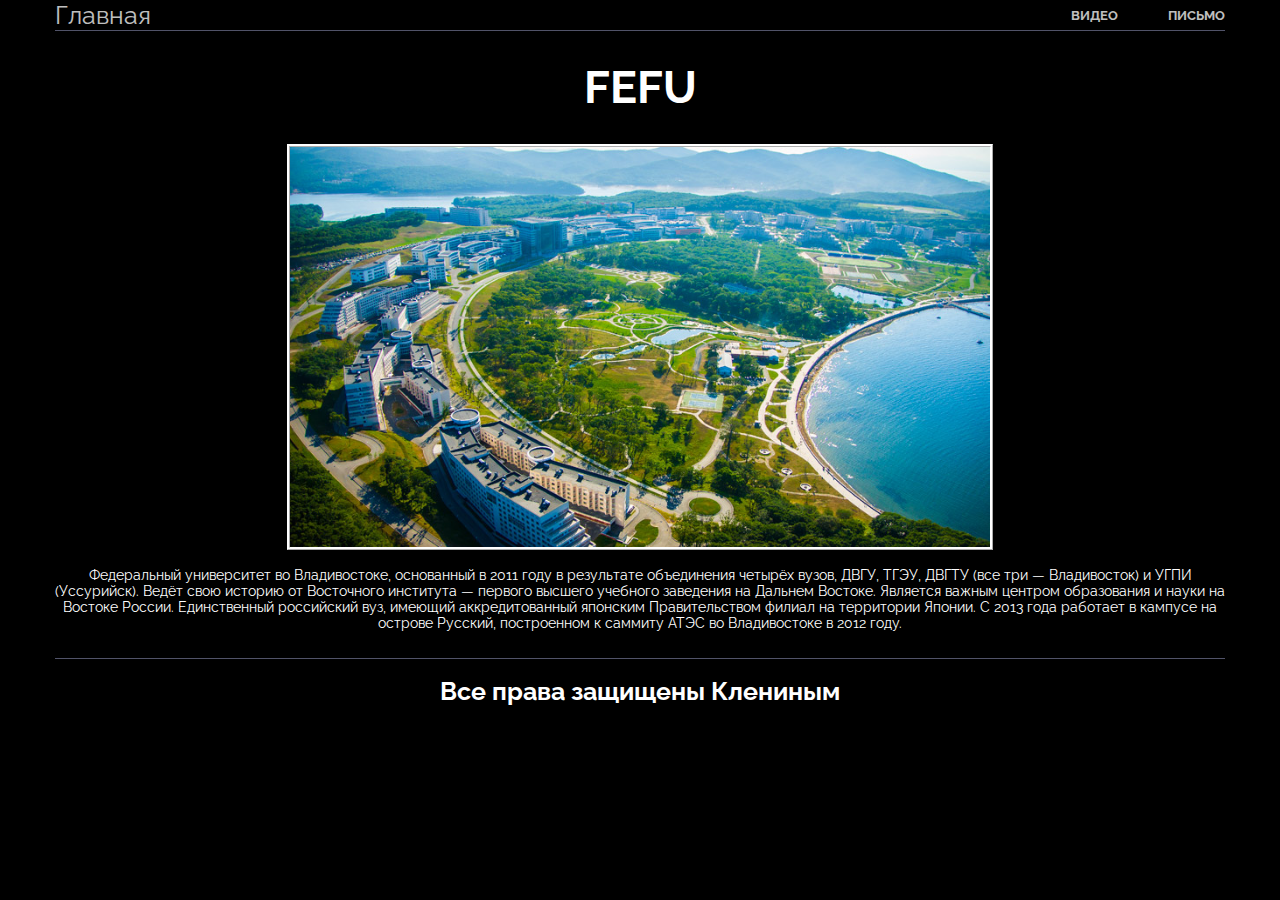
<file: index.html>
<!DOCTYPE html>
<html>
    
    <head>
        <meta charset="utf-8">
        <title>First website</title>
        <link rel="preconnect" href="https://fonts.googleapis.com">
        <link rel="preconnect" href="https://fonts.gstatic.com" crossorigin>
        <link href="https://fonts.googleapis.com/css2?family=Open+Sans:wght@700&family=Raleway:wght@500&display=swap" rel="stylesheet">
        <link rel="stylesheet" href="style.css">
    </head>

    <body>
        <header class="header">
            <div class="container">
                <div class="header_inner">
                    <div>
                        <a href="index.html" class="text"> Главная</a>
                    </div>
                    <nav class="nav">
                        <a class="nav_link" href="https://www.youtube.com/watch?v=GioFE4TLfQ8">Видео</a>
                        <a class="nav_link" href="form.html">Письмо</a>
                    </nav>
                </div>
            </div>
        </header>
        <div class="main">
            <div class="container">
                <div class="inside_main">
                    <h1 class="dvfu">FEFU</h1>
                    <div class="photo">
                        <img src="10631ce3ef0d1a1ac323d31c4867330b.jpg" alt="PHOTO OF DVFU" class="photo_dvfu">
                    </div>
                    <p class="description"> Федеральный университет во Владивостоке, основанный в 2011 году в результате объединения четырёх вузов, ДВГУ, ТГЭУ, ДВГТУ (все три — Владивосток) и УГПИ (Уссурийск). Ведёт свою историю от Восточного института — первого высшего учебного заведения на Дальнем Востоке. Является важным центром образования и науки на Востоке России. Единственный российский вуз, имеющий аккредитованный японским Правительством филиал на территории Японии.
                    С 2013 года работает в кампусе на острове Русский, построенном к саммиту АТЭС во Владивостоке в 2012 году.</p>
                </div>
            
            </div>
        </div>
        <footer>
            <div class="container">
                <div class="inside_footer">
                    <h1 class="down">Все права защищены Клениным</h1>
                </div>
            </div>
        </footer>
    </body>
    
</html>
</file>
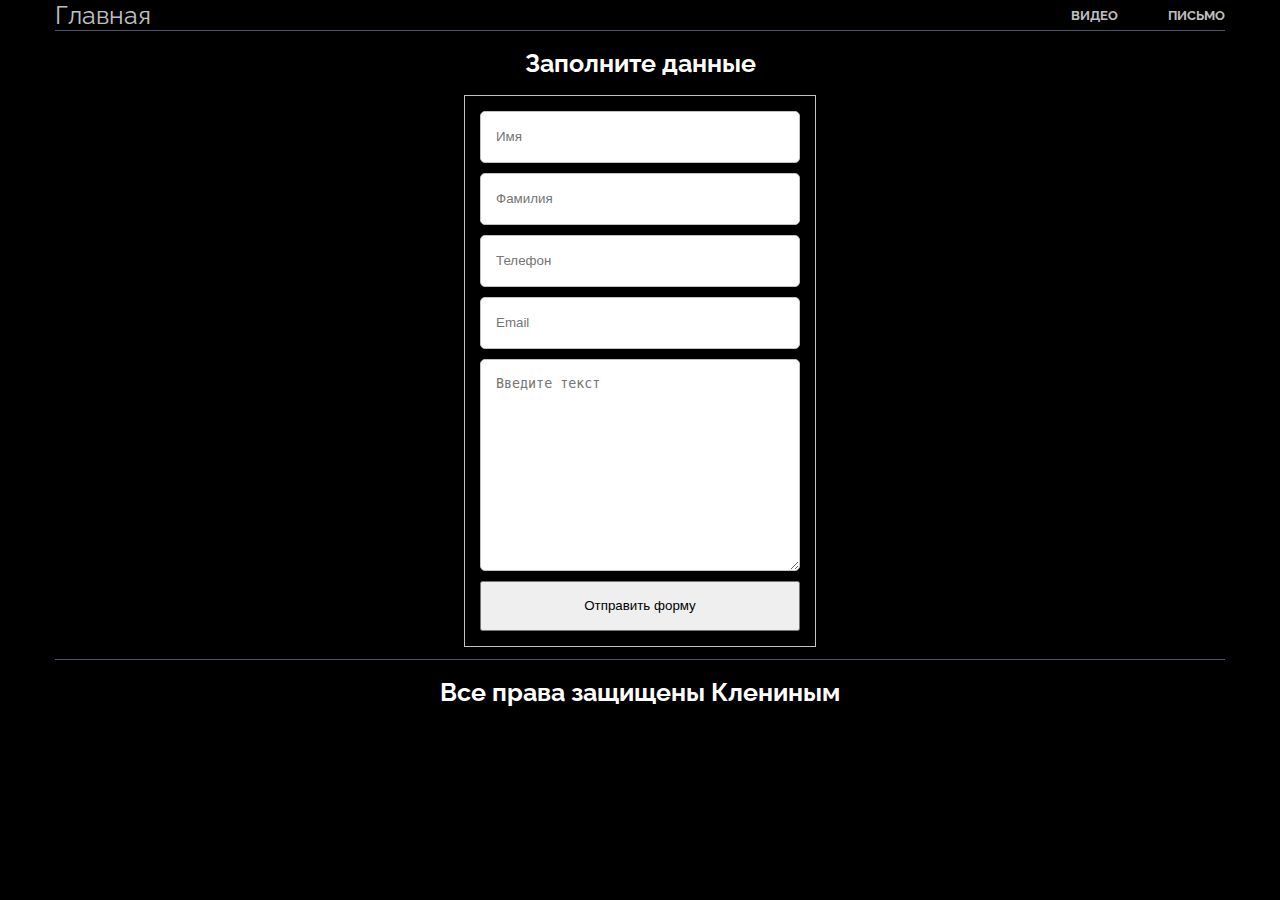
<file: form.html>
<!DOCTYPE html>
<html lang="en">

<head>
    <meta charset="UTF-8">
    <title>First website</title>
    <script src="https://code.jquery.com/jquery-3.5.1.min.js" integrity="sha256-9/aliU8dGd2tb6OSsuzixeV4y/faTqgFtohetphbbj0=" crossorigin="anonymous"></script>
    <script src="js/jquery.maskedinput.js"></script>
    <script src="js/jquery.validate.min.js"></script>
    <script src="js/script.js"></script>
    <link rel="preconnect" href="https://fonts.googleapis.com">
    <link rel="preconnect" href="https://fonts.gstatic.com" crossorigin>
    <link href="https://fonts.googleapis.com/css2?family=Open+Sans:wght@700&family=Raleway:wght@500&display=swap" rel="stylesheet">
    <link rel="stylesheet" href="style.css">
    
</head>
<body>
        <header class="header">
            <div class="container">
                <div class="header_inner">
                    <div>
                        <a href="index.html" class="text"> Главная</a>
                    </div>
                    <nav class="nav">
                        <a class="nav_link" href="https://www.youtube.com/watch?v=GioFE4TLfQ8">Видео</a>
                        <a class="nav_link" href="form.html">Письмо</a>
                    </nav>
                </div>
            </div>
        </header>
        <div class="main">
            <div class="container">
                <div class="inside_main_form">
                    
                    <h1 class="press_info">Заполните данные</h1>
                    
                    <form action="sender.php" method="post" class="form">
                        <input type="text" class="name" name="name" placeholder="Имя" required>
                        <input type="text" name="surname" placeholder="Фамилия" required>
                        <input type="text" class="phone" name="phone" placeholder="Телефон">
                        <input type="email" name="email" placeholder="Email" required>
                        <textarea name="text" id="" cols="30" rows="10" placeholder="Введите текст"></textarea>
                        <button type="button" class="send-form">Отправить форму</button>
                        <div class="status"></div>
                    </form>
                    
                </div>
            </div>
        </div>
        <footer>
            <div class="container">
                <div class="inside_footer">
                    <h1 class="down">Все права защищены Клениным</h1>
                </div>
            </div>
        </footer>
</body>
</html>
</file>
<file: style.css>
body{
    margin: 0;
    font-size: 14px;
    font-family: 'Raleway', sans-serif;
    color: #6c7279;
    background-color: black;
}


*,
*:before,
*:after,{
    box-sizing: border-box;
}

.container{
    width: 100%;
    max-width: 1170px;
    margin: 0 auto;
}

.header{
}

.header_inner{
    display: flex;
    justify-content: space-between;
    border-bottom: 1px solid #515369;
    height: 30px;
}

.nav{
    font-size: 13px;
    font-weight: 700;
    display: flex;
    text-transform: uppercase;
    margin: auto 0;
}

.nav_link{
    margin-left: 50px;
    color: #fff;
    text-decoration: none; 
    opacity: 0.75;
    transition: opacity .1s linear;
}

.nav_link:hover{
    opacity: 1;
}
.text{
    color: #fff;
    text-decoration: none;
    font-size:  25px;
    margin: auto 0;
    opacity: 0.75;
    transition: opacity .1s linear;
}
.text:hover{
    opacity: 1;
}

.photo{
    text-align: center;
    
}
.dvfu{
    color: #fff;
    text-decoration: none;
    font-size:  45px;
    margin-top: 25px auto;
    text-align: center;
}
.photo_dvfu{
    width: 700px;
    height: 400px;
    border: ridge white;
}
.description{
    text-align: center;
    color: #fff;
    
}
.inside_footer{
    margin
}
footer{
    width: 98%;
    float: left;
    padding: 1%;
}

.inside_footer{
    border-top: 1px solid #515369;  
}

.down{
    color: #fff;
    text-decoration: none;
    font-size:  25px;
    margin-top: 25px auto;
    text-align: center;
}

label.error{
    display: none!important;
}


form {
    border: 1px solid #c3c3c3;
    padding: 15px;
    width: 320px;
}

form input {
    width: 90%;
    height: 50px;
    border: 1px solid #c3c3c3;
    border-radius: 5px;
    margin-bottom: 10px;
    padding: 0 15px;
    display: flex;
    align-items: center;
}
        
form input.error{
    border-color:red;
}

form textarea {
    width: 90%;
    border: 1px solid #c3c3c3;
    border-radius: 5px;
    margin-bottom: 10px;
    padding: 15px;
    display: flex;
    align-items: center;
    line-height: 18px;
}

form button {
    height: 50px;
    width: 100%;
    cursor: pointer;
}

.inside_main_form{
    justify-content: center;
    align-items: center;
}
.press_info{
    color: #fff;
    text-decoration: none;
    font-size:  25px;
    text-align: center;
}
.form{
    margin: 0 auto;
}
</file>
